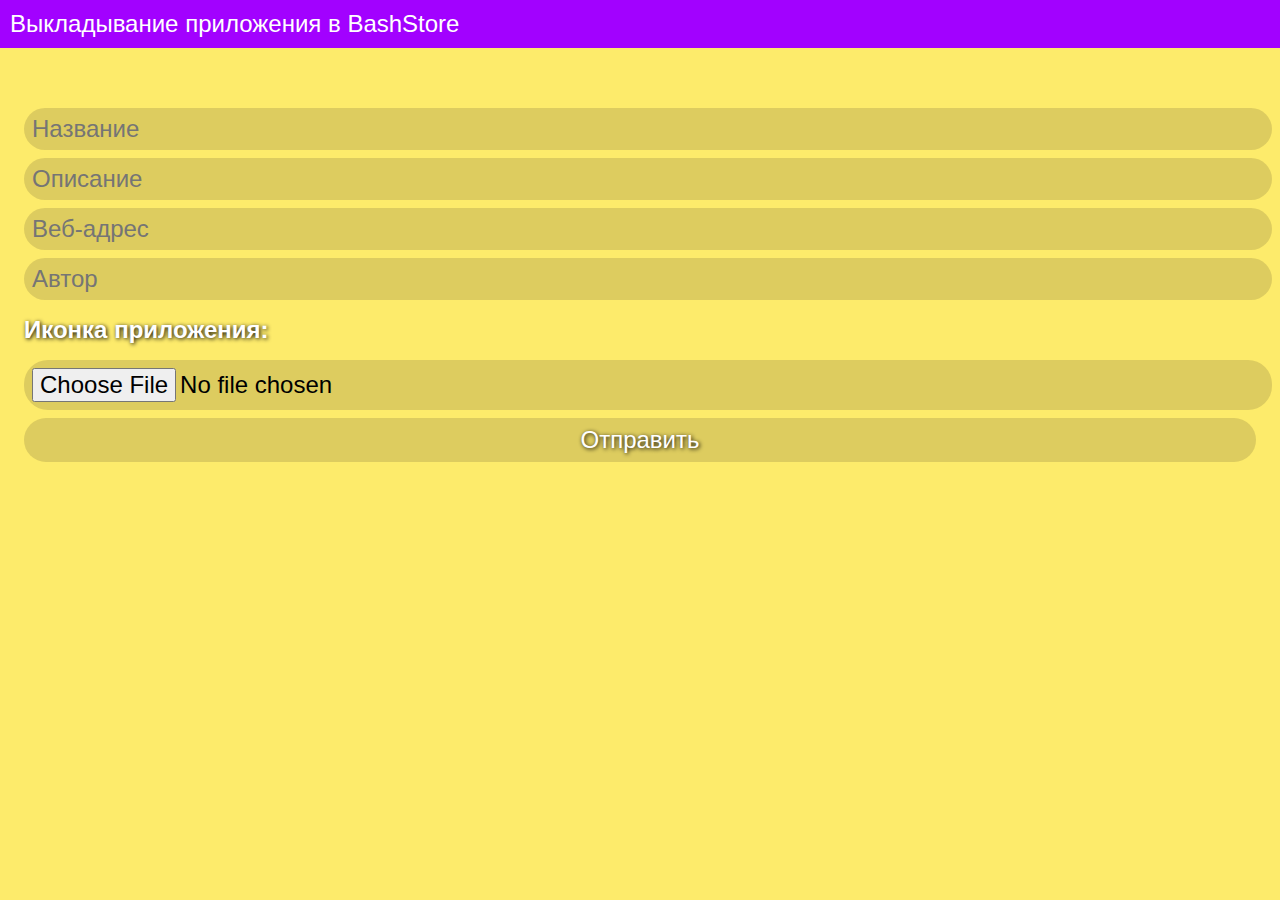
<file: index.html>
<!DOCTYPE html>
<html>
<head>
	<meta charset="utf-8">
	<meta name="viewport" content="width=device-width, initial-scale=1">
	<link rel="stylesheet" type="text/css" href="css.css">
	<link rel="stylesheet" href="https://fonts.googleapis.com/css2?family=Material+Symbols+Outlined:opsz,wght,FILL,GRAD@48,400,0,0" />
	<link href="https://fonts.googleapis.com/css2?family=Russo+One&display=swap" rel="stylesheet">
	<title>BashStore</title>
</head>
<body>
	<div class="taber">
		Выкладывание приложения в BashStore
    </div><br><br><br>
    <div class="main" align="center">
		<form action="mail.php" method="POST" enctype="multipart/form-data">
			<input class="lod" type="text" name="name" placeholder="Название">
			<input class="lod" type="text" name="desc" placeholder="Описание">
			<input class="lod" type="text" name="webpro" placeholder="Веб-адрес">
			<input class="lod" type="text" name="avto" placeholder="Автор">
			<h1 align="left">Иконка приложения: </h1>
			<input class="lodf" type="file" name="fileImg">
			<button class="lodbut" type="submit">Отправить</button>
		</form>
	</div>
</body>
</html>
</file>
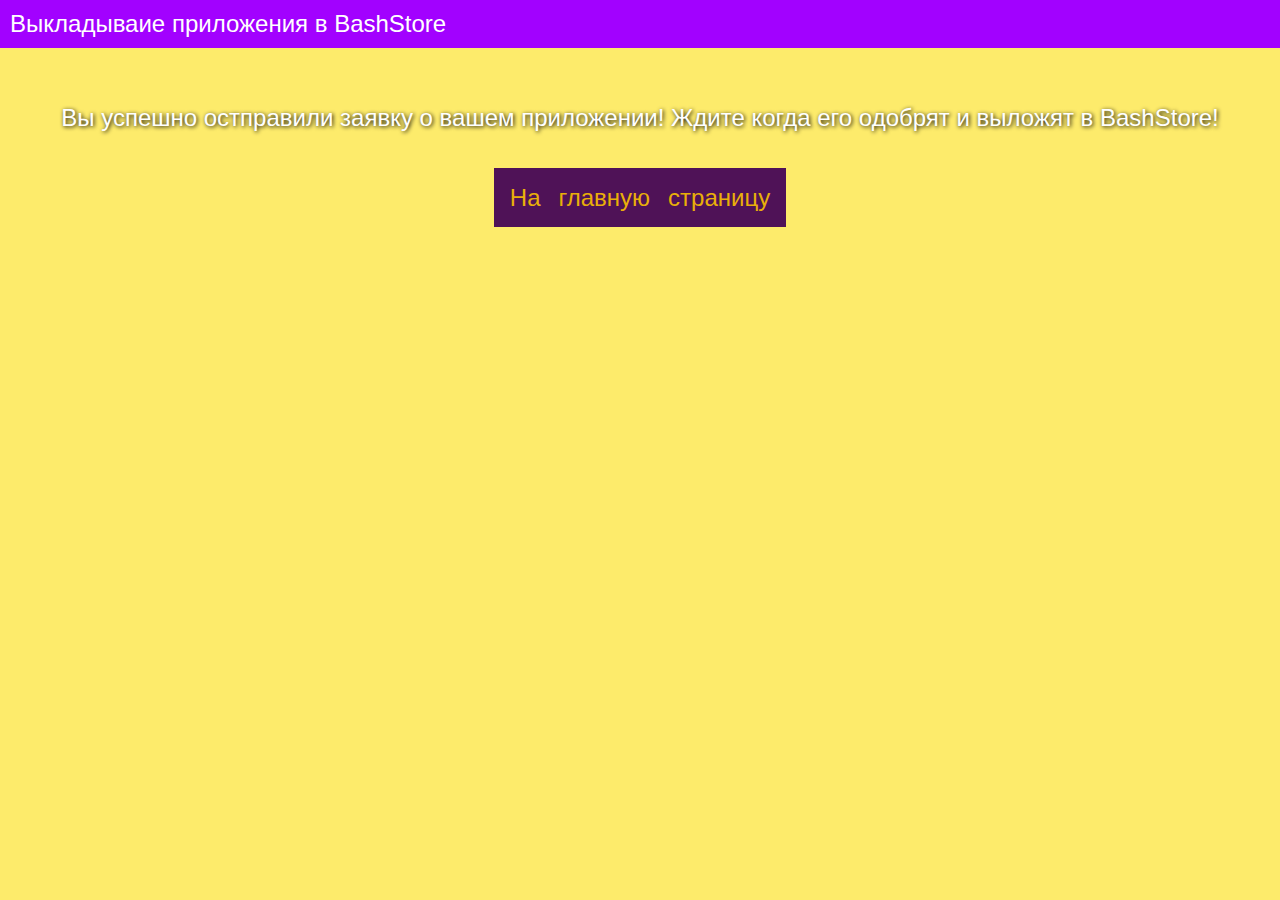
<file: loaded.html>
<!DOCTYPE html>
<html>
<head>
	<meta charset="utf-8">
	<meta name="viewport" content="width=device-width, initial-scale=1">
	<link rel="stylesheet" type="text/css" href="css.css">
	<link rel="stylesheet" href="https://fonts.googleapis.com/css2?family=Material+Symbols+Outlined:opsz,wght,FILL,GRAD@48,400,0,0" />
	<link href="https://fonts.googleapis.com/css2?family=Russo+One&display=swap" rel="stylesheet">
	<title>BashStore</title>
</head>
<body>
	<div class="taber">
		Выкладываие приложения в BashStore
    </div><br><br>
    <div class="main" align="center">
		<p>Вы успешно остправили заявку о вашем приложении! Ждите когда его одобрят и выложят в BashStore!</p><br>
		<a class="down" href="https://bf228-fnf.github.io/blopstore">На⠀главную⠀страницу</a>
	</div>
</body>
</html>
</file>
<file: css.css>
* {
    color: white;
    font-family: 'Ubuntu', sans-serif;
    text-decoration: none;
    font-size: 24px;
}

body {
    background-color: #FDEB6B;
    background-size: 100%;
    margin: 0px;
}

.main {
    padding: 24px;
}

h1 {
    text-shadow: 1px 1px 4px black;
}

p {
    text-shadow: 1px 1px 4px black;
}

button {
    text-shadow: 1px 1px 4px black;
}

.taber {
    font-size: 24px;
    position: fixed; /* Фиксированное положение */
    left: 0; up: 0; /* Левый нижний угол */
    padding: 10px; /* Поля вокруг текста */
    background: #A201FF; /* Цвет фона */
    color: #fff; /* Цвет текста */
    width: 100%; /* Ширина слоя */
}

.lod {
    display: block;
    width: 100%;
    height: 26px;
    color: black;
    background-color: #DDCC5F;
    border: none;
    border-radius: 24px;
    padding: 8px;
    margin-bottom: 8px;
}

.lodf {
    display: block;
    width: 100%;
    height: 26px;
    color: black;
    background-color: #DDCC5F;
    border: none;
    border-radius: 24px;
    padding: 8px;
	padding-bottom: 16px;
    margin-bottom: 8px;
}

.lodbut {
    display: block;
    width: 100%;
    color: #fff;
    background-color: #DDCC5F;
    border: none;
    border-radius: 24px;
    padding: 8px;
    margin-bottom: 8px;
}
    

.down {
    padding: 16px;
    color: #E9AF09;
    font-size: 24px;
    background-color: #4F1257;
    text-decoration: none;
    transition: color 0.15s ease-in-out, background-color 0.15s ease-in-out;
}

.down:hover {
    background-color: #E9AF09;
    color: #4F1257;
}
</file>
